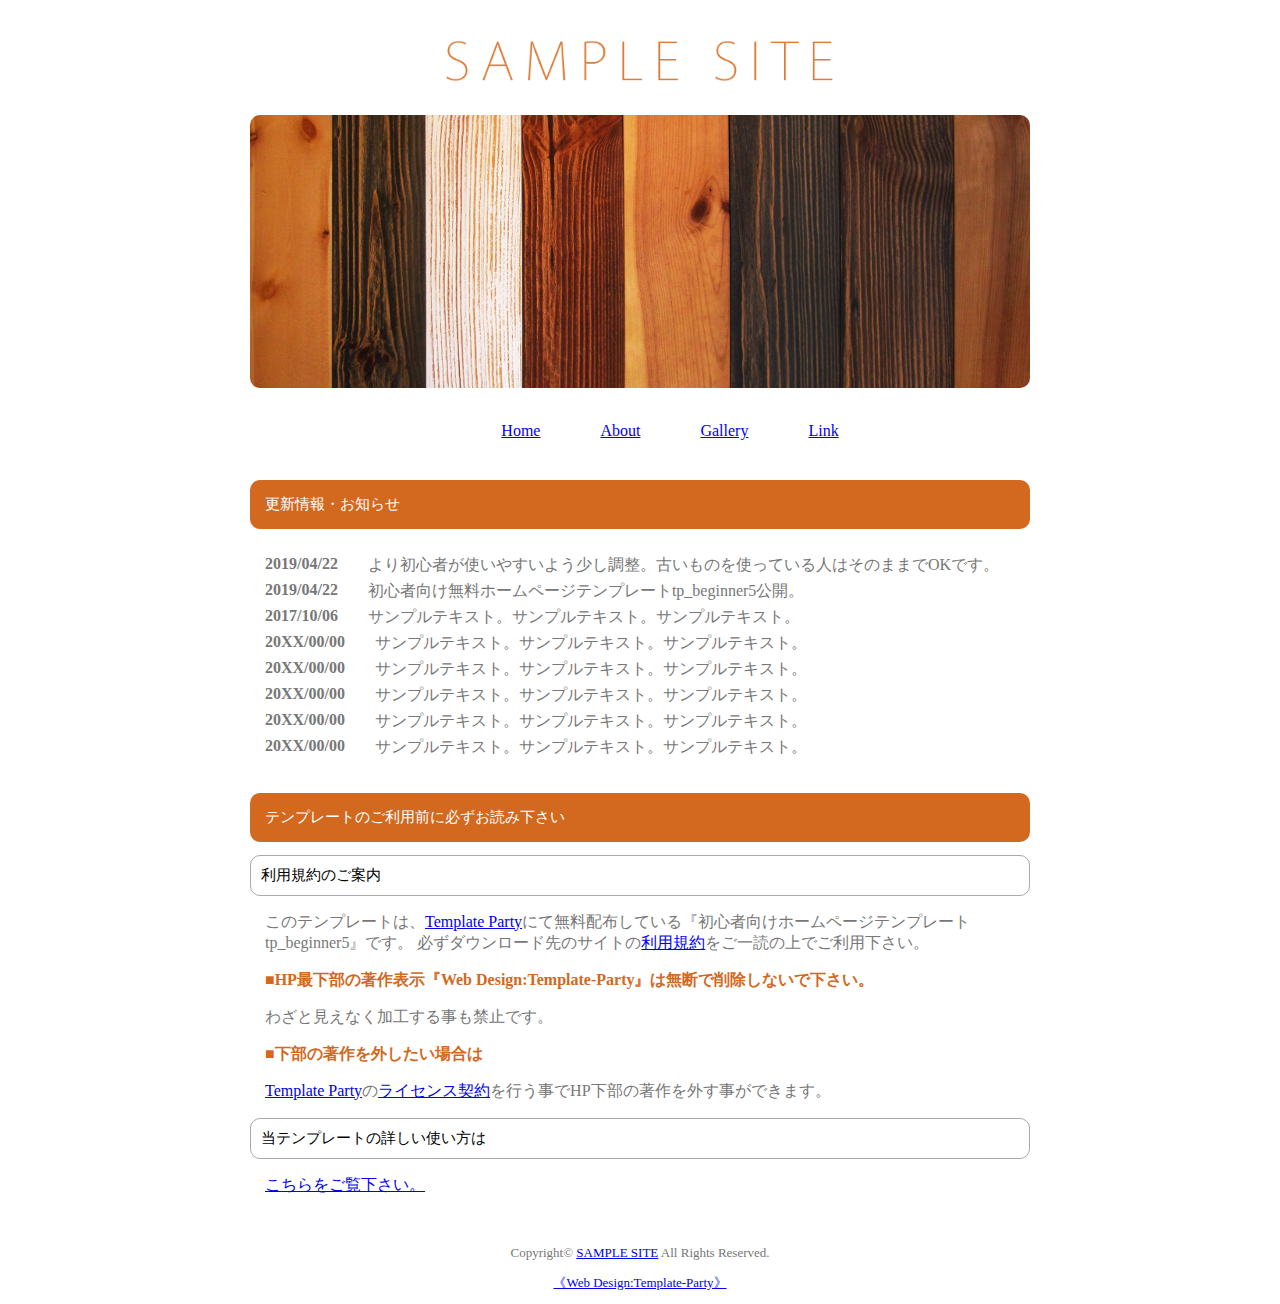
<file: index.html>
<!DOCTYPE html>

<html lang="ja">
<head>
  <meta charset="utf-8">
  <link rel="stylesheet" href="css/styles.css"> 
  <title>
    課題①ページ
  </title>
</head>
<body>
  <header>
    <div class="container">
      <div class="title">
        <a href="index.html"><img src="img/logo.png" width="400"></a>
      </div>
      <div class="main">
        <img src="img/mainimg.jpg" width="1400">
      </div>
      <div class="menu">
        <ul>
          <li><a href="index.html">Home</a></li>
          <li><a href="about.html">About</a></li>
          <li><a href="gallery.html">Gallery</a></li>
          <li><a href="link.html">Link</a></li><br>
        </ul>
      </div>
    </div>
  </header>
  <section>
    <h1>更新情報・お知らせ</h1>
    <dl>
    <dt>2019/04/22</dt>
    <dd>より初心者が使いやすいよう少し調整。古いものを使っている人はそのままでOKです。</dd>
    <dt>2019/04/22</dt>
    <dd>初心者向け無料ホームページテンプレートtp_beginner5公開。</dd>
    <dt>2017/10/06</dt>
    <dd>サンプルテキスト。サンプルテキスト。サンプルテキスト。</dd>
    <dt>20XX/00/00</dt>
    <dd>サンプルテキスト。サンプルテキスト。サンプルテキスト。</dd>
    <dt>20XX/00/00</dt>
    <dd>サンプルテキスト。サンプルテキスト。サンプルテキスト。</dd>
    <dt>20XX/00/00</dt>
    <dd>サンプルテキスト。サンプルテキスト。サンプルテキスト。</dd>
    <dt>20XX/00/00</dt>
    <dd>サンプルテキスト。サンプルテキスト。サンプルテキスト。</dd>
    <dt>20XX/00/00</dt>
    <dd>サンプルテキスト。サンプルテキスト。サンプルテキスト。</dd>
    </dl>
  </section>
  <section>
    <h1>テンプレートのご利用前に必ずお読み下さい</h1>
    <h2>利用規約のご案内</h2>
    <p>このテンプレートは、<a href="#">Template Party</a>にて無料配布している『初心者向けホームページテンプレート tp_beginner5』です。
      必ずダウンロード先のサイトの<a href="#">利用規約</a>をご一読の上でご利用下さい。</p>
    <h3>■HP最下部の著作表示『Web Design:Template-Party』は無断で削除しないで下さい。</h3>
    <p>わざと見えなく加工する事も禁止です。</p>
    <h3>■下部の著作を外したい場合は</h3>
    <p><a href="#">Template Party</a>の<a href="#">ライセンス契約</a>を行う事でHP下部の著作を外す事ができます。</p>
    <h2>当テンプレートの詳しい使い方は</h2>
    <p><a href="#">こちらをご覧下さい。</a></p>
  </section>
  <footer>
    <div class="footer">
      <p>Copyright&copy; <a href="#">SAMPLE SITE</a> All Rights Reserved.</p>
     <div class="footer-under">
       <a href="https://template-party.com/">《Web Design:Template-Party》</a></p>
     </div>
    </div>
  </footer>
</body>
</html>
</file>
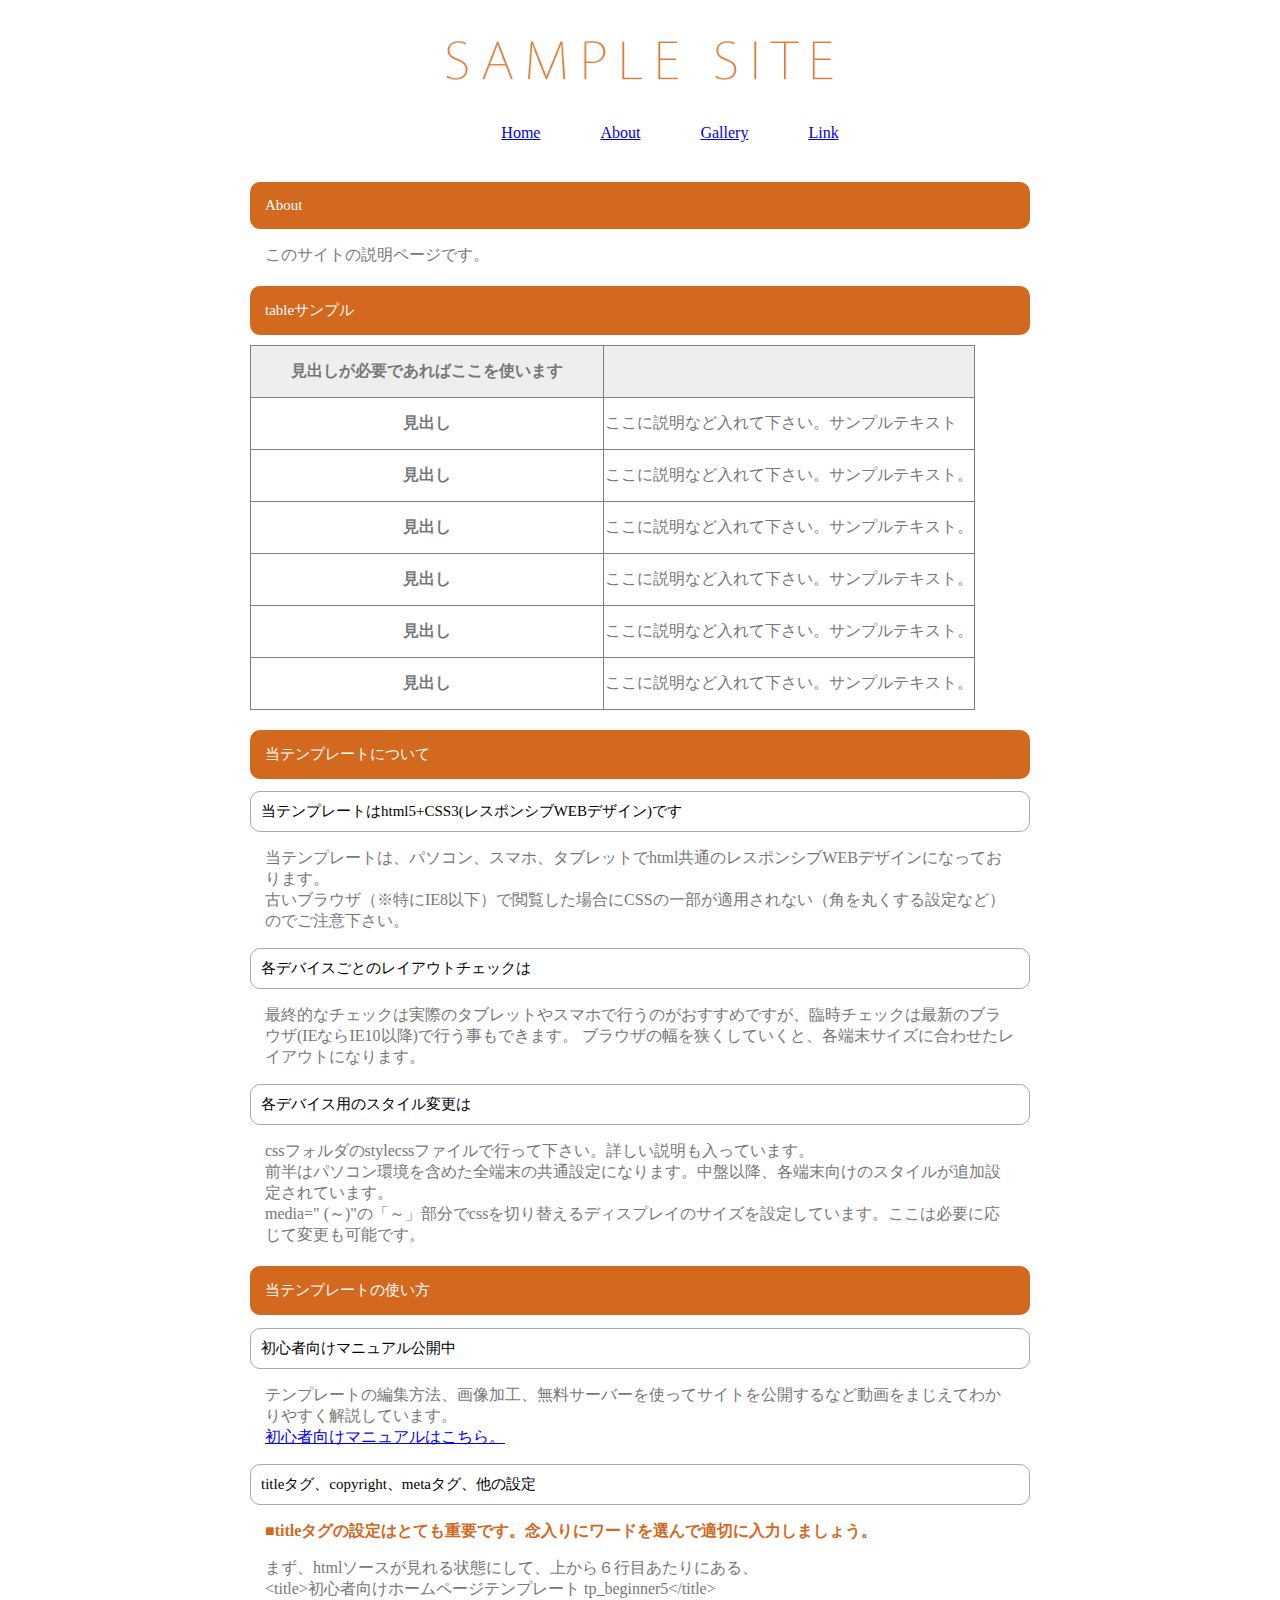
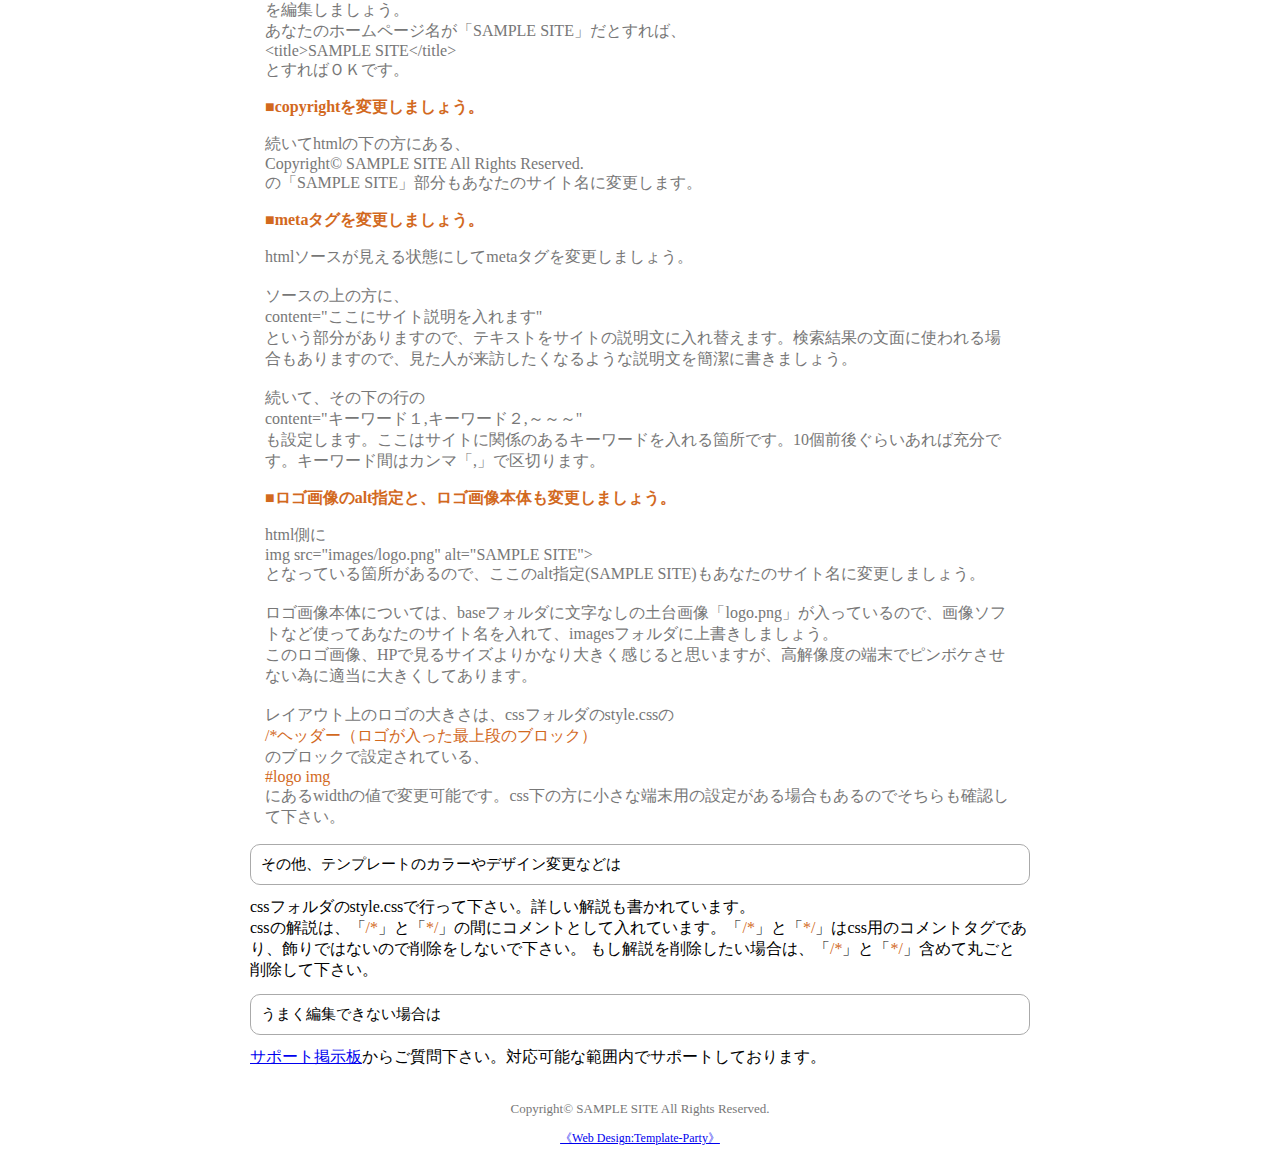
<file: about.html>
<!DOCTYPE html>

<html lang="ja">
<head>
  <meta charset="utf-8">
  <link rel="stylesheet" href="css/styles2.css"> 
  <title>
    課題①ページ
  </title>
</head>
<body>
  <header>
    <div class="container">
      <div class="title">
        <a href="index.html"><img src="img/logo.png" width="400" height="40"></a>
      </div>
      <div class="menu">
        <ul>
          <li><a href="index.html">Home</a></li>
          <li><a href="about.html">About</a></li>
          <li><a href="gallery.html">Gallery</a></li>
          <li><a href="link.html">Link</a></li><br>
        </ul>
      </div>
    </div>
  </header>
  <section>
   <h1>About</h1>
   <p>このサイトの説明ページです。 </p>
  </section>
  <h1>tableサンプル</h1>
  <table border="1">
    <thead>
      <tr>
        <th>見出しが必要であればここを使います</th><td></td>
      </tr>
    </thead>
    <tbody>
      <tr>
        <th>見出し</th><td>ここに説明など入れて下さい。サンプルテキスト</td>
      </tr>
      <tr>
        <th>見出し</th><td>ここに説明など入れて下さい。サンプルテキスト。</td>
      </tr>
      <tr>
        <th>見出し</th><td>ここに説明など入れて下さい。サンプルテキスト。</td>
      </tr>
      <tr>
        <th>見出し</th><td>ここに説明など入れて下さい。サンプルテキスト。</td>
      </tr>
      <tr>
        <th>見出し</th><td>ここに説明など入れて下さい。サンプルテキスト。</td>
      </tr>
      <tr>
        <th>見出し</th><td>ここに説明など入れて下さい。サンプルテキスト。</td>
      </tr>
    </tbody>
    <tfoot>
    </tfoot>
  </table>

  <section>
  <h1>当テンプレートについて</h1>
  <h2>当テンプレートはhtml5+CSS3(レスポンシブWEBデザイン)です</h2>
  <p>当テンプレートは、パソコン、スマホ、タブレットでhtml共通のレスポンシブWEBデザインになっております。<br>
    古いブラウザ（※特にIE8以下）で閲覧した場合にCSSの一部が適用されない（角を丸くする設定など）のでご注意下さい。</p>
  <h2>各デバイスごとのレイアウトチェックは</h2>
    <p>最終的なチェックは実際のタブレットやスマホで行うのがおすすめですが、臨時チェックは最新のブラウザ(IEならIE10以降)で行う事もできます。
      ブラウザの幅を狭くしていくと、各端末サイズに合わせたレイアウトになります。</p>
   <h2>各デバイス用のスタイル変更は</h2>
      <p>cssフォルダのstylecssファイルで行って下さい。詳しい説明も入っています。<br>
        前半はパソコン環境を含めた全端末の共通設定になります。中盤以降、各端末向けのスタイルが追加設定されています。<br>
        media=" (～)"の「～」部分でcssを切り替えるディスプレイのサイズを設定しています。ここは必要に応じて変更も可能です。</p>
      </section>
      <section>
        <h1>当テンプレートの使い方</h1>
        <h2>初心者向けマニュアル公開中</h2>
        <p>テンプレートの編集方法、画像加工、無料サーバーを使ってサイトを公開するなど動画をまじえてわかりやすく解説しています。<br>
          <a href="https://template-party.com/tips/index_beginner.html" >初心者向けマニュアルはこちら。</a></p>
    <h2>titleタグ、copyright、metaタグ、他の設定</h2>
    <h3>■titleタグの設定はとても重要です。念入りにワードを選んで適切に入力しましょう。</h3>
    <p>まず、htmlソースが見れる状態にして、上から６行目あたりにある、<br>
      &lt;title&gt;初心者向けホームページテンプレート tp_beginner5&lt;/title&gt;<br>
      を編集しましょう。<br>
      あなたのホームページ名が「SAMPLE SITE」だとすれば、<br>
      &lt;title&gt;SAMPLE SITE&lt;/title&gt;<br>
      とすればＯＫです。</p>
    <h3>■copyrightを変更しましょう。</h3>
    <p>続いてhtmlの下の方にある、<br>
      Copyright© SAMPLE SITE All Rights Reserved.<br>
      の「SAMPLE SITE」部分もあなたのサイト名に変更します。</p>
      <h3>■metaタグを変更しましょう。</h3>
      <p>htmlソースが見える状態にしてmetaタグを変更しましょう。<br>
        <br>
        ソースの上の方に、<br>
        content="ここにサイト説明を入れます"<br>
        という部分がありますので、テキストをサイトの説明文に入れ替えます。検索結果の文面に使われる場合もありますので、見た人が来訪したくなるような説明文を簡潔に書きましょう。<br>
        <br>
        続いて、その下の行の<br>
        content="キーワード１,キーワード２,～～～"<br>
        も設定します。ここはサイトに関係のあるキーワードを入れる箇所です。10個前後ぐらいあれば充分です。キーワード間はカンマ「,」で区切ります。</p>
      <h3>■ロゴ画像のalt指定と、ロゴ画像本体も変更しましょう。</h3>
      <p>html側に<br>
        &it;img src="images/logo.png" alt="SAMPLE SITE"&gt;<br>
        となっている箇所があるので、ここのalt指定(SAMPLE SITE)もあなたのサイト名に変更しましょう。<br>
        <br>
        ロゴ画像本体については、baseフォルダに文字なしの土台画像「logo.png」が入っているので、画像ソフトなど使ってあなたのサイト名を入れて、imagesフォルダに上書きしましょう。<br>
        このロゴ画像、HPで見るサイズよりかなり大きく感じると思いますが、高解像度の端末でピンボケさせない為に適当に大きくしてあります。<br>
        <br>
        レイアウト上のロゴの大きさは、cssフォルダのstyle.cssの<br>
        <span>/*ヘッダー（ロゴが入った最上段のブロック）</span><br>
        のブロックで設定されている、<br>
        <span>#logo img</span><br>
        にあるwidthの値で変更可能です。css下の方に小さな端末用の設定がある場合もあるのでそちらも確認して下さい。<br>
      </p>
      <h2>その他、テンプレートのカラーやデザイン変更などは</h2>
      cssフォルダのstyle.cssで行って下さい。詳しい解説も書かれています。<br>
      cssの解説は、「<span>/*</span>」と「<span>*/</span>」の間にコメントとして入れています。「<span>/*</span>」と「<span>*/</span>」はcss用のコメントタグであり、飾りではないので削除をしないで下さい。
      もし解説を削除したい場合は、「<span>/*</span>」と「<span>*/</span>」含めて丸ごと削除して下さい。
      <h2>うまく編集できない場合は</h2>
      <a href="https://template-party.com/bbs/">サポート掲示板</a>からご質問下さい。対応可能な範囲内でサポートしております。
    </section>
      <footer>
    <div class="footer">
      <p>Copyright© SAMPLE SITE All Rights Reserved.</p>
      <p><a href="https://template-party.com/">《Web Design:Template-Party》</a></p>
    </div>
  </footer>
</body>
</html>
</file>
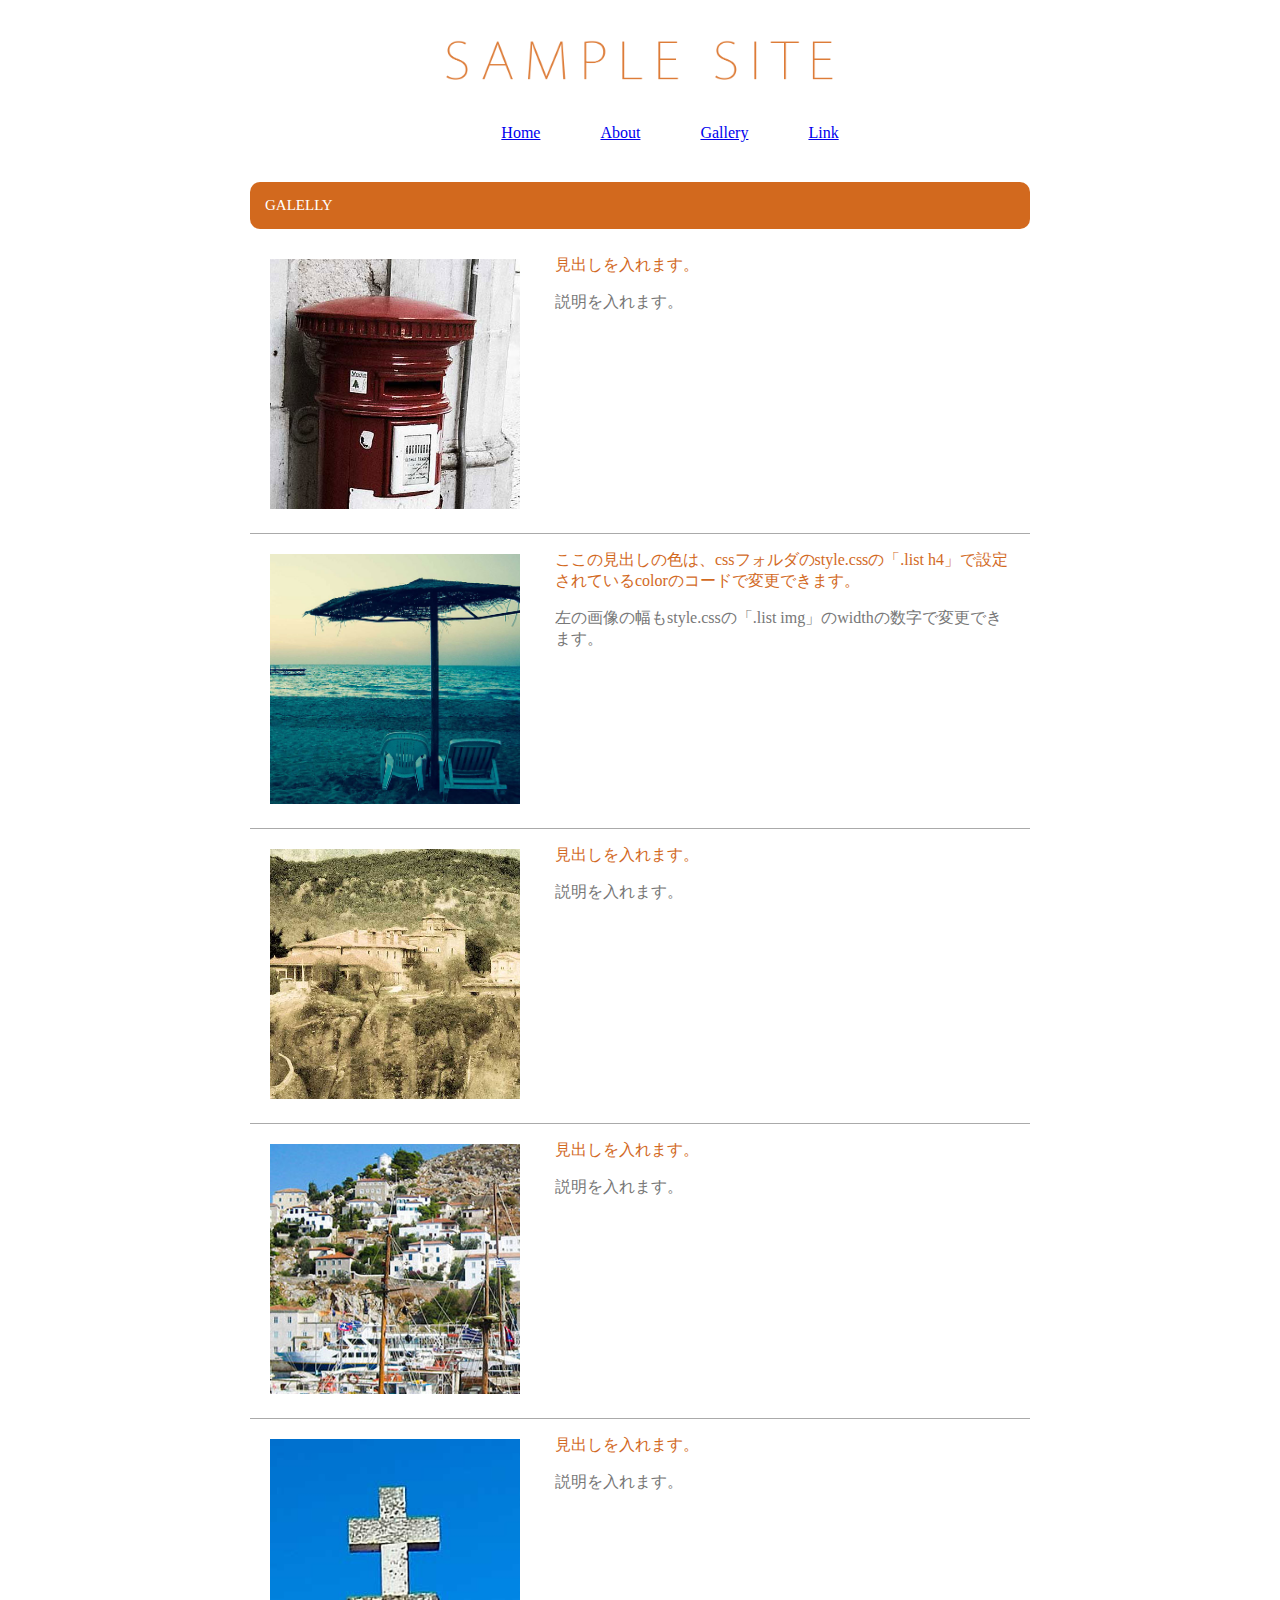
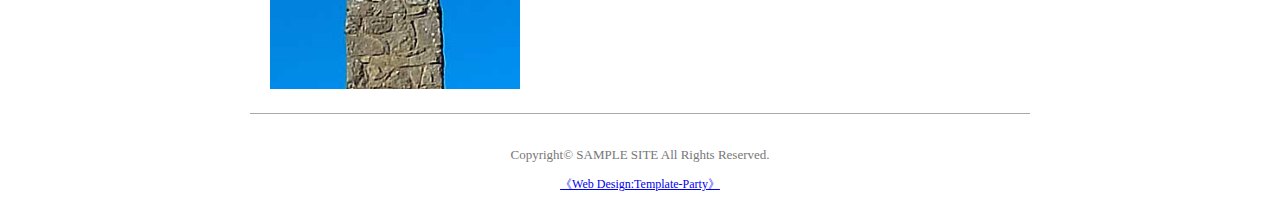
<file: gallery.html>
<!DOCTYPE html>

<html lang="ja">
<head>
  <meta charset="utf-8">
  <link rel="stylesheet" href="css/styles3.css"> 
  <title>
    課題①ページ
  </title>
</head>
<body>
  <header>
    <div class="container">
      <div class="title">
        <a href="index.html"><img src="img/logo.png" width="400" height="40"></a>
      </div>
      <div class="menu">
        <ul>
          <li><a href="index.html">Home</a></li>
          <li><a href="about.html">About</a></li>
          <li><a href="gallery.html">Gallery</a></li>
          <li><a href="link.html">Link</a></li><br>
        </ul>
      </div>
    </div>
  </header>
    <h1>GALELLY</h1>
  <section>
    <div class="img">
      <img src="img/sample1.jpg" width="250px" height="250px">
    </div>
    <div class="text">
      <h3>見出しを入れます。</h3>
      <p>説明を入れます。</p>
    </div>
  </section>
  <section>
    <div class="img">
      <img src="img/sample2.jpg" width="250px" height="250px">
    </div>
    <div class="text">
      <h3>ここの見出しの色は、cssフォルダのstyle.cssの「.list h4」で設定されているcolorのコードで変更できます。</h3>
      <p>左の画像の幅もstyle.cssの「.list img」のwidthの数字で変更できます。</p>
    </div>
  </section>
  <section>
    <div class="img">
    <img src="img/sample3.jpg" width="250px" height="250px">
    </div>
     <div class="text">
    <h3>見出しを入れます。</h3>
    <p>説明を入れます。</p>
    </div>  
  </section>
  <section>
    <div class="img">
    <img src="img/sample4.jpg" width="250px" height="250px">
    </div>
     <div class="text">
    <h3>見出しを入れます。</h3>
    <p>説明を入れます。</p>
    </div>  
  </section>
  <section>
    <div class="img">
    <img src="img/sample5.jpg" width="250px" height="250px">
    </div>
   <div class="text">
    <h3>見出しを入れます。</h3>
    <p>説明を入れます。</p>
    </div>  
  </section>

    
      <footer>
    <div class="footer">
      <p>Copyright© SAMPLE SITE All Rights Reserved.</p>
      <p><a href="https://template-party.com/">《Web Design:Template-Party》</a></p>
    </div>
  </footer>
</body>
</html>
</file>
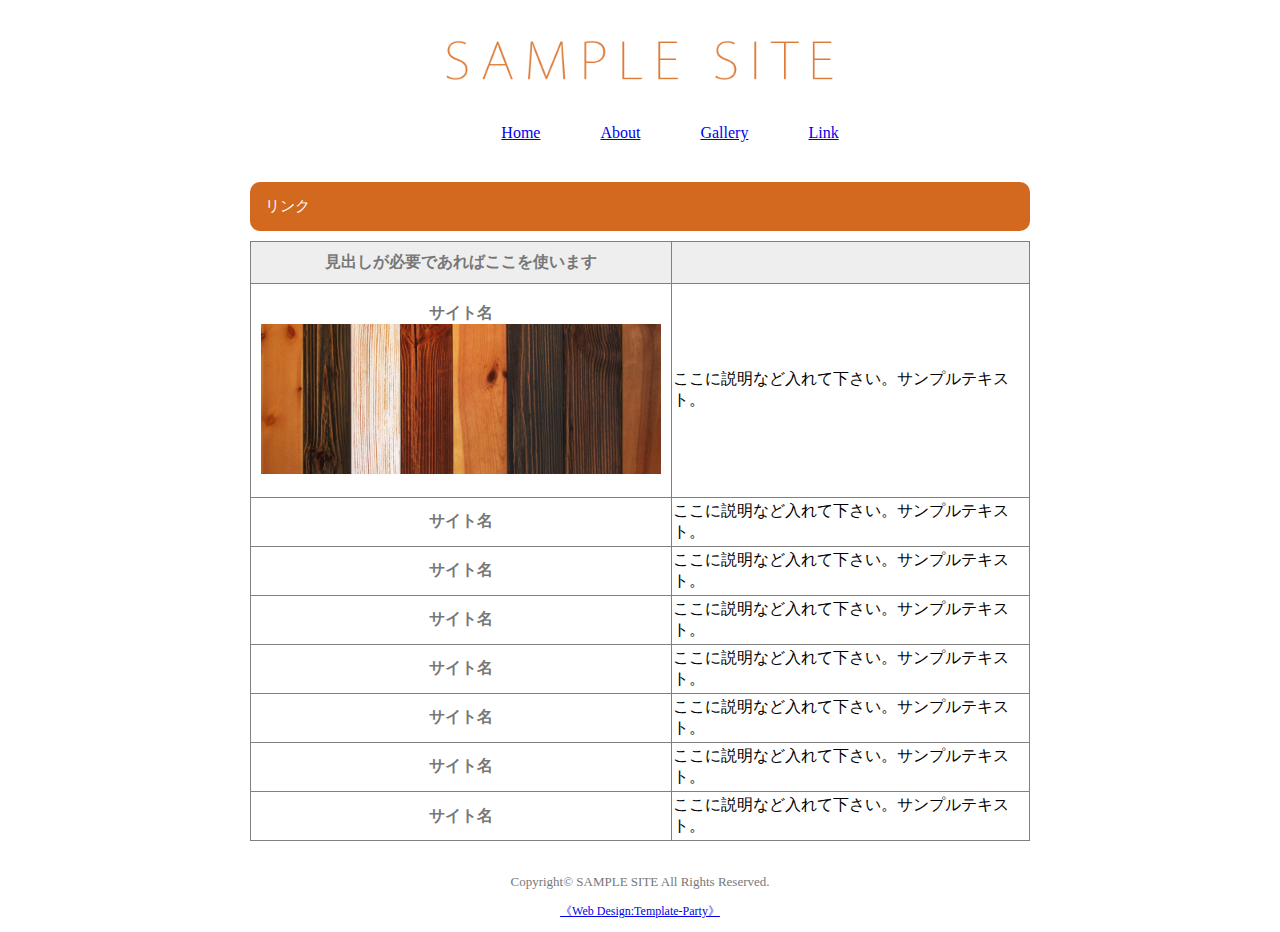
<file: link.html>
<!DOCTYPE html>

<html lang="ja">
<head>
  <meta charset="utf-8">
  <link rel="stylesheet" href="css/styles4.css"> 
  <title>
    課題①ページ
  </title>
</head>
<body>
  <header>
    <div class="container">
      <div class="title">
        <a href="index.html"><img src="img/logo.png" width="400" height="40"></a>
      </div>
      <div class="menu">
        <ul>
          <li><a href="index.html">Home</a></li>
          <li><a href="about.html">About</a></li>
          <li><a href="gallery.html">Gallery</a></li>
          <li><a href="link.html">Link</a></li><br>
        </ul>
      </div>
    </div>
  </header>
  <section>
   <h1>リンク</h1>
  </section>
  <table border="1">
    <thead>
      <tr>
        <th>見出しが必要であればここを使います</th><td></td>
      </tr>
    </thead>
    <tbody>
      <tr>
        <th>サイト名<br><img src="img/mainimg.jpg" width="400px" height="150px"></imag>
        </th><td>ここに説明など入れて下さい。サンプルテキスト。</td>
      </tr>
      <tr>
        <th>サイト名</th><td>ここに説明など入れて下さい。サンプルテキスト。</td>
      </tr>
      <tr>
        <th>サイト名</th><td>ここに説明など入れて下さい。サンプルテキスト。</td>
      </tr>
      <tr>
        <th>サイト名</th><td>ここに説明など入れて下さい。サンプルテキスト。</td>
      </tr>
      <tr>
        <th>サイト名</th><td>ここに説明など入れて下さい。サンプルテキスト。</td>
      </tr>
      <tr>
        <th>サイト名</th><td>ここに説明など入れて下さい。サンプルテキスト。</td>
      </tr>
      <tr>
        <th>サイト名</th><td>ここに説明など入れて下さい。サンプルテキスト。</td>
      </tr>
      <tr>
        <th>サイト名</th><td>ここに説明など入れて下さい。サンプルテキスト。</td>
      </tr>
    </tbody>
    <tfoot>
    </tfoot>
  </table>
      <footer>
    <div class="footer">
      <p>Copyright© SAMPLE SITE All Rights Reserved.</p>
      <p><a href="https://template-party.com/">《Web Design:Template-Party》</a></p>
    </div>
  </footer>
</body>
</html>
</file>
<file: css/styles.css>
body{
  margin: 0;
  margin: 0 250px;

}

/* header{
  /* background-color: darkgrey; 
} */

.container{
  /* background-color: darkmagenta; */
  text-align: center;
  
}
.title img{
  margin-top: 40px;
  margin-bottom:30px
}

.main img{
  max-width: 1400px;
  width: 100%;
  border-radius: 10px;
}

.menu{
  /* background-color: darkorange; */
  position: relative;
  overflow: hidden;
}  


.menu ul{
  margin:0px;
  margin-top: 30px;
  margin-bottom: 20px;
  padding: 0px;
  list-style-type: none;
  position: relative;
  left: 50%;
  float: left;
  
}

.menu ul li{
  position: relative;
  left: -50%;
  float: left;
  /* padding-right: 70px; */
  margin-left: 60px;
  /* margin-right: auto; */
  color: #777;
  
}

h1{
  background-color:#D2691E;
  color:white;
  font-size: 15px;
  font-weight: normal;
  padding:15px;background-color: #D2691E;
  border-radius: 10px;
  margin-top: 20px;
  
}

dl{
  padding: 10px 15px;
  color: #777;
}

dt{
  float: left;
  margin-right: 30px;
  padding-bottom: 5px;
  font-weight: bolder;
}

dd{
  overflow: hidden;
  padding-bottom: 5px;
}

h2{
  font-size: 15px;
  font-weight: normal;
  padding: 10px;
  border-radius: 10px;
  border-width:thin;
  border-color:#aaa;
  border-style:solid
}

h3{
  color: #D2691E;
  font-size: 16px;
  padding-right: 15px;
  padding-left :15px;
}

p{
  color: #777;
  padding-right: 15px;
  padding-left :15px;
}

.footer{
  font-size: 13px;
  text-align: center;
  padding-top: 20px;
}

.footer p:last-child{
  font-size: 12px;

}
</file>
<file: css/styles2.css>
body{
  margin: 0;
  margin: 0 250px;

}

/* header{
  /* background-color: darkgrey; 
} */

.container{
  /* background-color: darkmagenta; */
  text-align: center;
  
}
.title img{
  margin-top: 40px;
  margin-bottom:10px
}

.menu{
  /* background-color: darkorange; */
  position: relative;
  overflow: hidden;
}  


.menu ul{
  margin:0px;
  margin-top: 30px;
  margin-bottom: 20px;
  padding: 0px;
  list-style-type: none;
  position: relative;
  left: 50%;
  float: left;
  
}

.menu ul li{
  position: relative;
  left: -50%;
  float: left;
  /* padding-right: 70px; */
  margin-left: 60px;
  /* margin-right: auto; */
  color: #777;
  
}

h1{
  background-color:#D2691E;
  color:white;
  font-size: 15px;
  font-weight: normal;
  padding:15px;
  background-color: #D2691E;
  border-radius: 10px;
  margin-top: 20px;
  
}


h2{
  font-size: 15px;
  font-weight: normal;
  padding: 10px;
  border-radius: 10px;
  border-width:thin;
  border-color:#aaa;
  border-style:solid
}

h3{
  color: #D2691E;
  font-size: 16px;
  padding-right: 15px;
  padding-left :15px;
}

p{
  color: #777;
  padding-right: 15px;
  padding-left :15px;
}

.footer{
  font-size: 13px;
  text-align: center;
  padding-top: 20px;
}

.footer p:last-child{
  font-size: 12px;

}

table{
  border-collapse: collapse;  
  /* max-width: 1400px; */
  /* width: 100%; */

}

table th{
  padding: 15px 40px;
  color: #777;
  /* max-width: 100%; */
}

table td{
  color: #777;
  /* max-width: 100%; */
}

span{
  color: #D2691E;
}

thead tr{
  background-color: #eee;
}
</file>
<file: css/styles3.css>
body{
  margin: 0;
  margin: 0 250px;

}

/* header{
  /* background-color: darkgrey; 
} */

.container{
  /* background-color: darkmagenta; */
  text-align: center;
  
}
.title img{
  margin-top: 40px;
  margin-bottom:10px
}

.menu{
  /* background-color: darkorange; */
  position: relative;
  overflow: hidden;
}  


.menu ul{
  margin:0px;
  margin-top: 30px;
  margin-bottom: 20px;
  padding: 0px;
  list-style-type: none;
  position: relative;
  left: 50%;
  float: left;
  
}

.menu ul li{
  position: relative;
  left: -50%;
  float: left;
  /* padding-right: 70px; */
  margin-left: 60px;
  /* margin-right: auto; */
  color: #777;
  
}

h1{
  background-color:#D2691E;
  color:white;
  font-size: 15px;
  font-weight: normal;
  padding:15px;background-color: #D2691E;
  border-radius: 10px;
  margin-top: 20px;
  
}

dl{
  padding: 10px 15px;
  color: #777;
}

dt{
  float: left;
  margin-right: 30px;
  padding-bottom: 5px;
  font-weight: bolder;
}

dd{
  overflow: hidden;
  padding-bottom: 5px;
}

h2{
  font-size: 15px;
  font-weight: normal;
  padding: 10px;
  border-radius: 10px;
  border-width:thin;
  border-color:#aaa;
  border-style:solid
}

h3{
  color: #D2691E;
  font-size: 16px;
  font-weight: lighter;
  padding-right: 15px;
  padding-left :15px;

}

p{
  color: #777;
  padding-right: 15px;
  padding-left :15px;

}

.footer{
  font-size: 13px;
  text-align: center;
  padding-top: 20px;
}

.footer p:last-child{
  font-size: 12px;

}

table{
  border-collapse: collapse;  
  max-width: 1400px;
  width: 100%;

}

table th{
  padding: 15px 40px;
  color: #777;
}

table dt{
  color: #777;
}

span{
  color: #D2691E;
}

.img{
  /* background-color: aqua; */
  padding: 20px;
}

.text{
  /* background-color: tomato; */
  max-width: 1100px;
  width: 100%;
}

section{
  display: flex;
  /* border-bottom-style:solid; */
  /* border-bottom-color:#aaa; */
  border-bottom:solid 1px #aaa
}
</file>
<file: css/styles4.css>
body{
  margin: 0;
  margin: 0 250px;

}

/* header{
  /* background-color: darkgrey; 
} */

.container{
  /* background-color: darkmagenta; */
  text-align: center;
  
}
.title img{
  margin-top: 40px;
  margin-bottom:10px
}

.menu{
  /* background-color: darkorange; */
  position: relative;
  overflow: hidden;
}  


.menu ul{
  margin:0px;
  margin-top: 30px;
  margin-bottom: 20px;
  padding: 0px;
  list-style-type: none;
  position: relative;
  left: 50%;
  float: left;
  
}

.menu ul li{
  position: relative;
  left: -50%;
  float: left;
  /* padding-right: 70px; */
  margin-left: 60px;
  /* margin-right: auto; */
  color: #777;
  
}

h1{
  background-color:#D2691E;
  color:white;
  font-size: 15px;
  font-weight: normal;
  padding:15px;background-color: #D2691E;
  border-radius: 10px;
  margin-top: 20px;
  
}

dl{
  padding: 10px 15px;
  color: #777;
}

dt{
  float: left;
  margin-right: 30px;
  padding-bottom: 5px;
  font-weight: bolder;
}

dd{
  overflow: hidden;
  padding-bottom: 5px;
}

h2{
  font-size: 15px;
  font-weight: normal;
  padding: 10px;
  border-radius: 10px;
  border-width:thin;
  border-color:#aaa;
  border-style:solid
}

h3{
  color: #D2691E;
  font-size: 16px;
  padding-right: 15px;
  padding-left :15px;

}

p{
  color: #777;
  padding-right: 15px;
  padding-left :15px;

}

.footer{
  font-size: 13px;
  text-align: center;
  padding-top: 20px;
}

.footer p:last-child{
  font-size: 12px;

}

table{
  border-collapse: collapse;  
  max-width: 1400px;
  width: 100%;
  height: 600px;

}

table th{
  color: #777;
  padding: 10px;
}

table dt{
  color: #777;
}

span{
  color: #D2691E;
}

thead tr{
  background-color: #eee;
}
</file>
